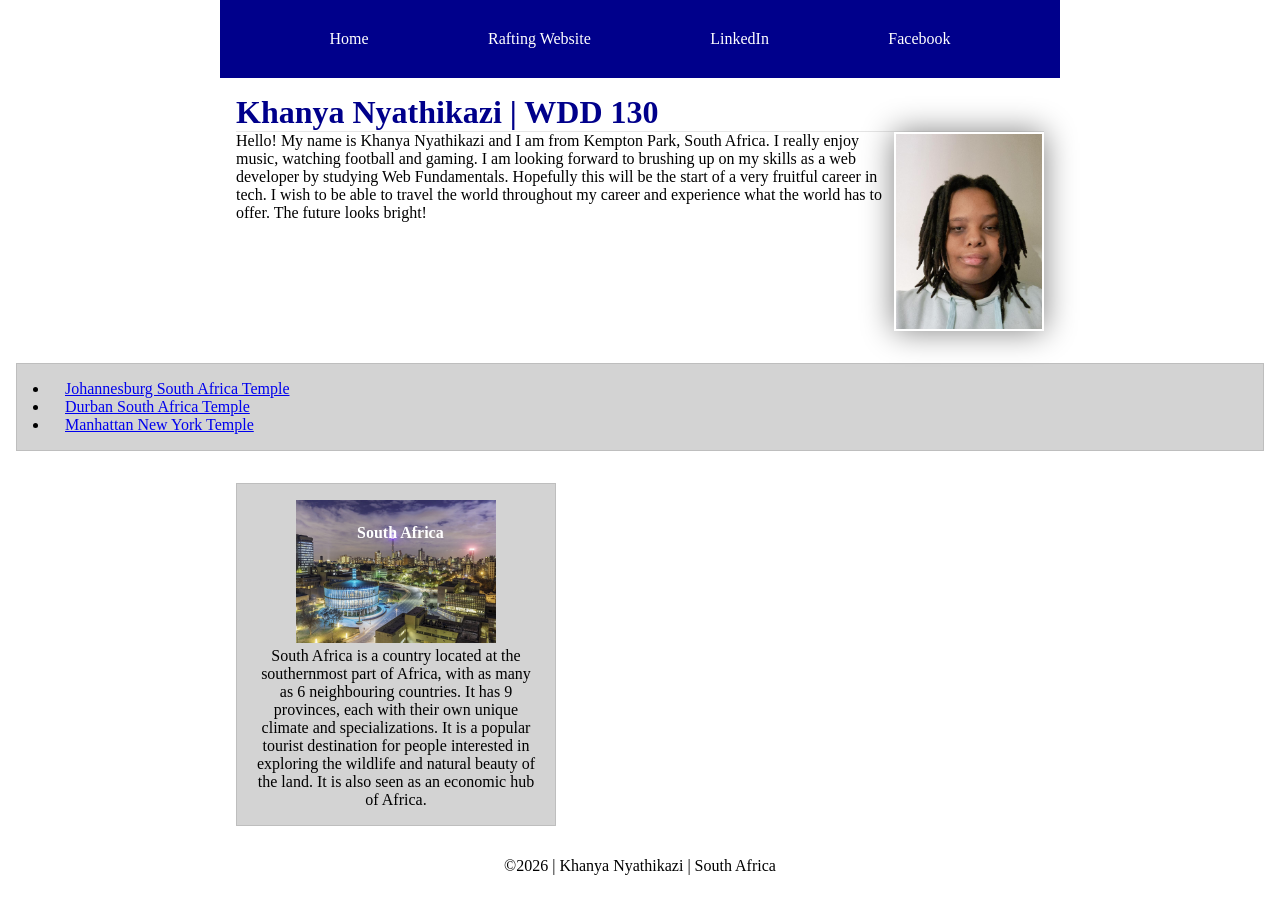
<file: index.html>
<!DOCTYPE html>
<html lang="en">

<head>
    <meta charset="UTF-8">
    <meta name="viewport" content="width=device-width, initial-scale=1.0">
    <meta name="description"
      content="Home page of Khanya Nyathikazi, a BYU student who is taking WDD130.">
    <meta name="author" content="Khanya Nyathikazi">
    <link rel="stylesheet" href="styles/styles.css">
    <title>Khanya Nyathikazi | WDD 130</title>
</head>

<body>
    <header>
        <nav>
            <a href="#">Home</a>
            <a href="wwr/">Rafting Website</a>
            <a href="https://www.linkedin.com/in/khanya-nyathikazi-5801b12a1/">LinkedIn</a>
            <a href="https://facebook.com">Facebook</a>
        </nav>
    </header>
    <div class="grid">
        <main>
            <h1>Khanya Nyathikazi | WDD 130</h1>
            <img src="images/profile.jpg" alt="Khanya Nyathikazi" width="200">
            <p>
                Hello! My name is Khanya Nyathikazi and I am from Kempton Park, South Africa. I
                really
                enjoy music, watching football and gaming. I am looking forward to brushing up on my
                skills as a web developer by studying Web Fundamentals. Hopefully this will be the
                start
                of a very fruitful career in tech. I wish to be able to travel the world throughout
                my
                career and experience what the world has to offer. The future looks bright!
            </p>
        </main>
    </div>
    <ul class="box">
        <li><a href="https://churchofjesuschristtemples.org/johannesburg-south-africa-temple/"
              target="_blank">Johannesburg South Africa Temple</a></li>
        <li><a href="https://churchofjesuschristtemples.org/durban-south-africa-temple/"
              target="_blank">Durban South Africa Temple</a></li>
        <li><a href="https://churchofjesuschristtemples.org/manhattan-new-york-temple/"
              target="_blank">Manhattan New York Temple</a></li>
    </ul>
    <div class="grid">
        <aside class="box">
            <h2>South Africa</h2>
            <img src="images/johannesburg-south-africa.jpg"
              alt="Skyline of Johannesburg, South Africa">
            <p>
                South Africa is a country located at the southernmost part of Africa, with as many
                as 6
                neighbouring countries. It has 9 provinces, each with their own unique climate and
                specializations. It is a popular tourist destination for people interested in
                exploring
                the wildlife and natural beauty of the land. It is also seen as an economic hub of
                Africa.
            </p>
        </aside>
    </div>
    <footer>
        <p>&copy;2026 | Khanya Nyathikazi | South Africa</p>
    </footer>
</body>

</html>
</file>
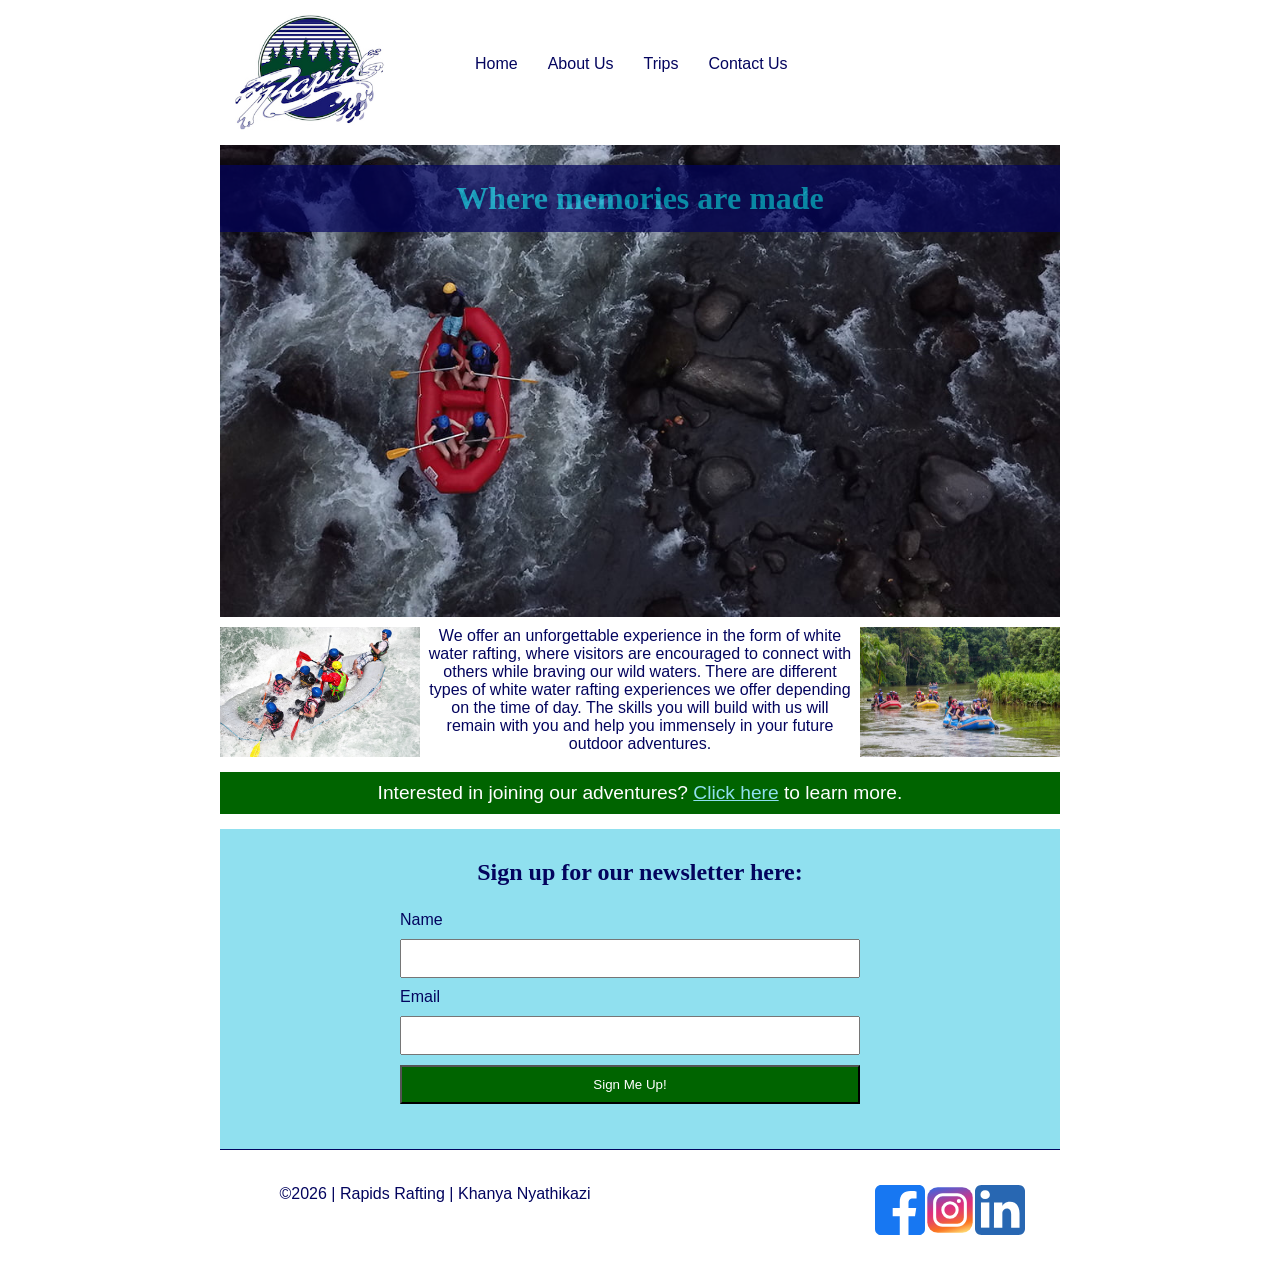
<file: wwr/index.html>
<!DOCTYPE html>
<html lang="en">

<head>
    <meta charset="UTF-8">
    <meta name="viewport" content="width=device-width, initial-scale=1.0">
    <meta name="description"
      content="Home page of a white water rafting company. It is a family owned business situated in South Africa.">
    <meta name="author" content="Khanya Nyathikazi">
    <link rel="stylesheet" href="styles/rafting.css">
    <title>Home - Rapids Rafting</title>
</head>

<body>
    <header>
        <img src="images/z-rapids-trees.jpg" alt="Rafting company logo">
        <nav class="navigation">
            <a href="index.html">Home</a>
            <a href="about.html">About Us</a>
            <a href="trips.html">Trips</a>
            <a href="contact.html">Contact Us</a>
        </nav>
    </header>
    <main>
        <div class="hero">
            <img src="images/hero.jpg" alt="Peolple rafting">
            <h1>Where memories are made</h1>
        </div>
        <div class="offerings">
            <img src="images/rafting42_600.jpg" alt="White water rafting">
            <p>
                We offer an unforgettable experience in the form of white water rafting,
                where visitors are encouraged to connect with others while braving our wild
                waters. There are different types of white water rafting experiences we
                offer depending on the time of day. The skills you will build with us will
                remain with you and help you immensely in your future outdoor adventures.
            </p>
            <img src="images/rafting15_1024.jpg" alt="People rafting through calm waters">
        </div>
        <div class="link">
            <p>
                Interested in joining our adventures? <a href="trips.html">Click here</a> to learn
                more.
            </p>
        </div>
        <div class="newsletter-form">
            <h2 class="subheading">Sign up for our newsletter here:</h2>
            <form action="#">
                <label for="name">Name</label>
                <input type="text" name="name" id="name">
                <label for="email">Email</label>
                <input type="email" name="email" id="email">
                <button type="submit">Sign Me Up!</button>
            </form>
        </div>
    </main>
    <footer>
        <p>
            &copy;2026 | Rapids Rafting | Khanya Nyathikazi
        </p>
        <nav class="socialmedia">
            <a href="https://facebook.com">
                <img src="images/facebook-square.svg" alt="Facebook icon">
            </a>
            <a href="https://instagram.com">
                <img src="images/instagram-square.svg" alt="Instagram icon">
            </a>
            <a href="https://linkedin.com">
                <img src="images/linkedin-square.svg" alt="LinkedIn icon">
            </a>
        </nav>
    </footer>
</body>

</html>
</file>
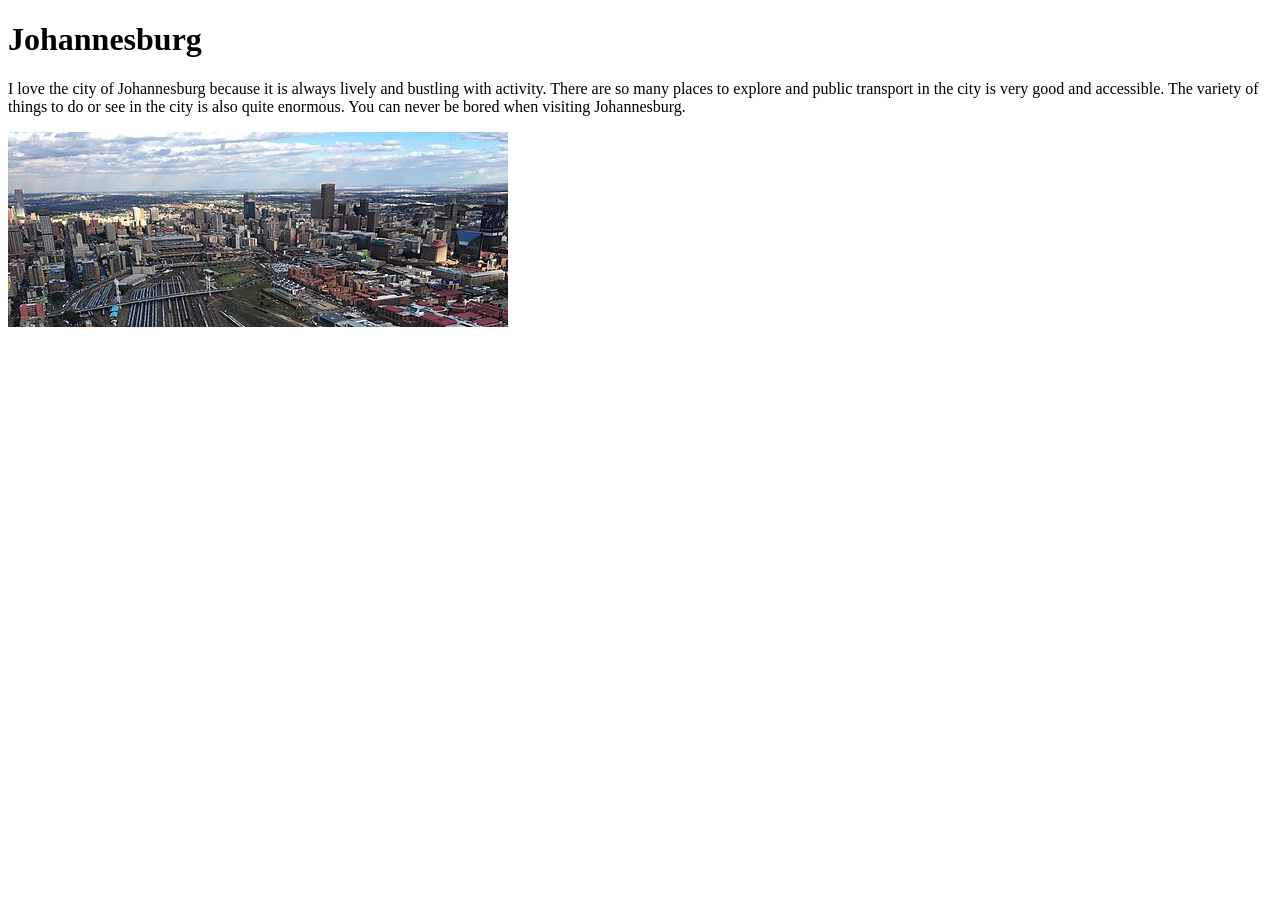
<file: week01/favorite-city.html>
<!DOCTYPE html>
<html lang="en">

<head>
    <meta charset="UTF-8">
    <meta name="viewport" content="width=device-width, initial-scale=1.0">
    <title>wdd130 | Favorite City</title>
</head>

<body>
    <h1>
        Johannesburg
    </h1>
    <p>
        I love the city of Johannesburg because it is always lively and bustling with activity.
        There are so many places to explore
        and public transport in the city is very good and accessible. The variety of things to do or
        see in the city is also quite
        enormous. You can never be bored when visiting Johannesburg.
    </p>
    <p>

    </p>
    <img src="images/johannesburg.jpg" alt="Johannesburg">
</body>

</html>
</file>
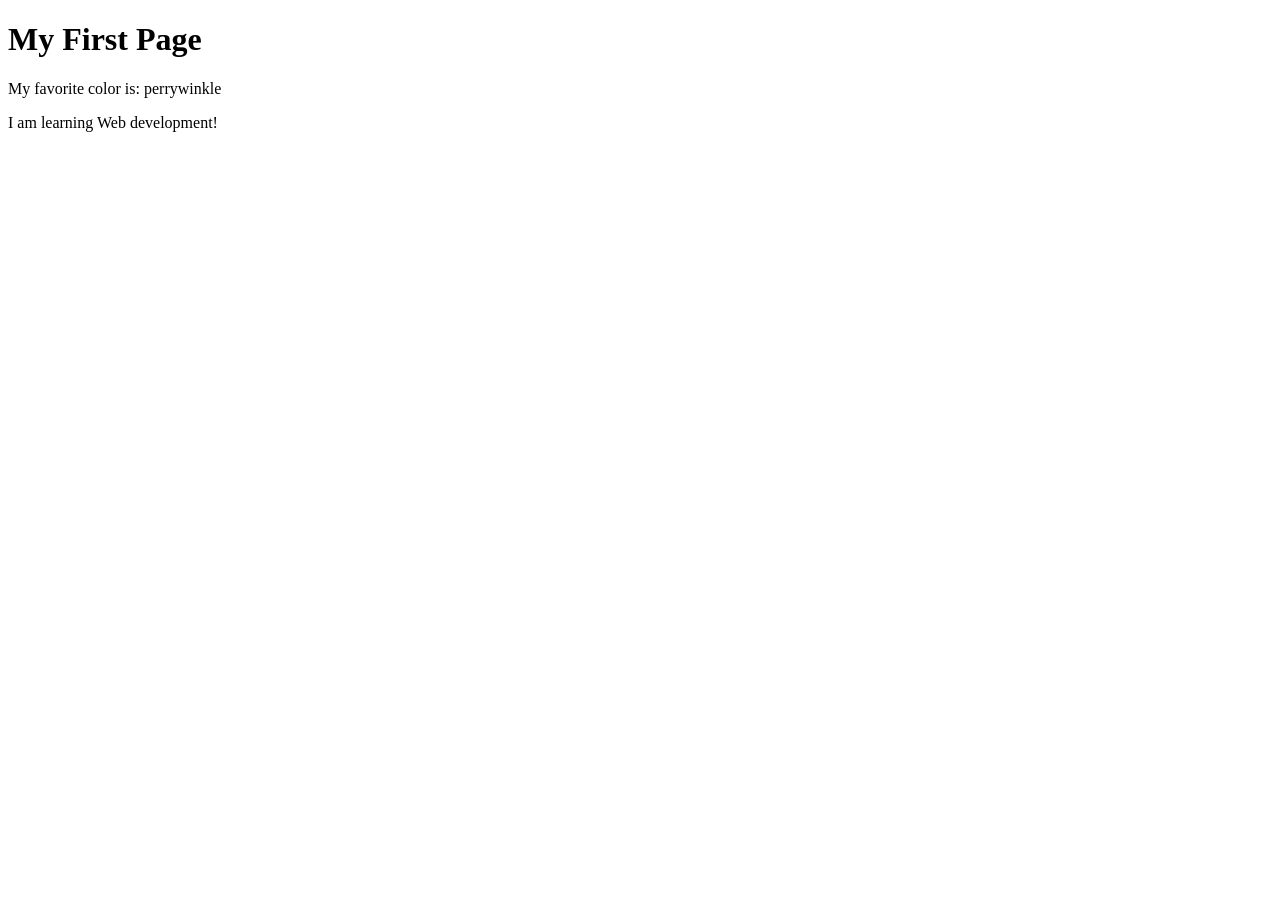
<file: week01/first-page.html>
<!DOCTYPE html>
<html lang="en">

<head>
    <meta charset="UTF-8">
    <meta name="viewport" content="width=device-width, initial-scale=1.0">
    <title>My First Page</title>
</head>

<body>
    <h1>My First Page</h1>
    <p>My favorite color is: perrywinkle</p>
    <p>I am learning Web development!</p>
</body>

</html>
</file>
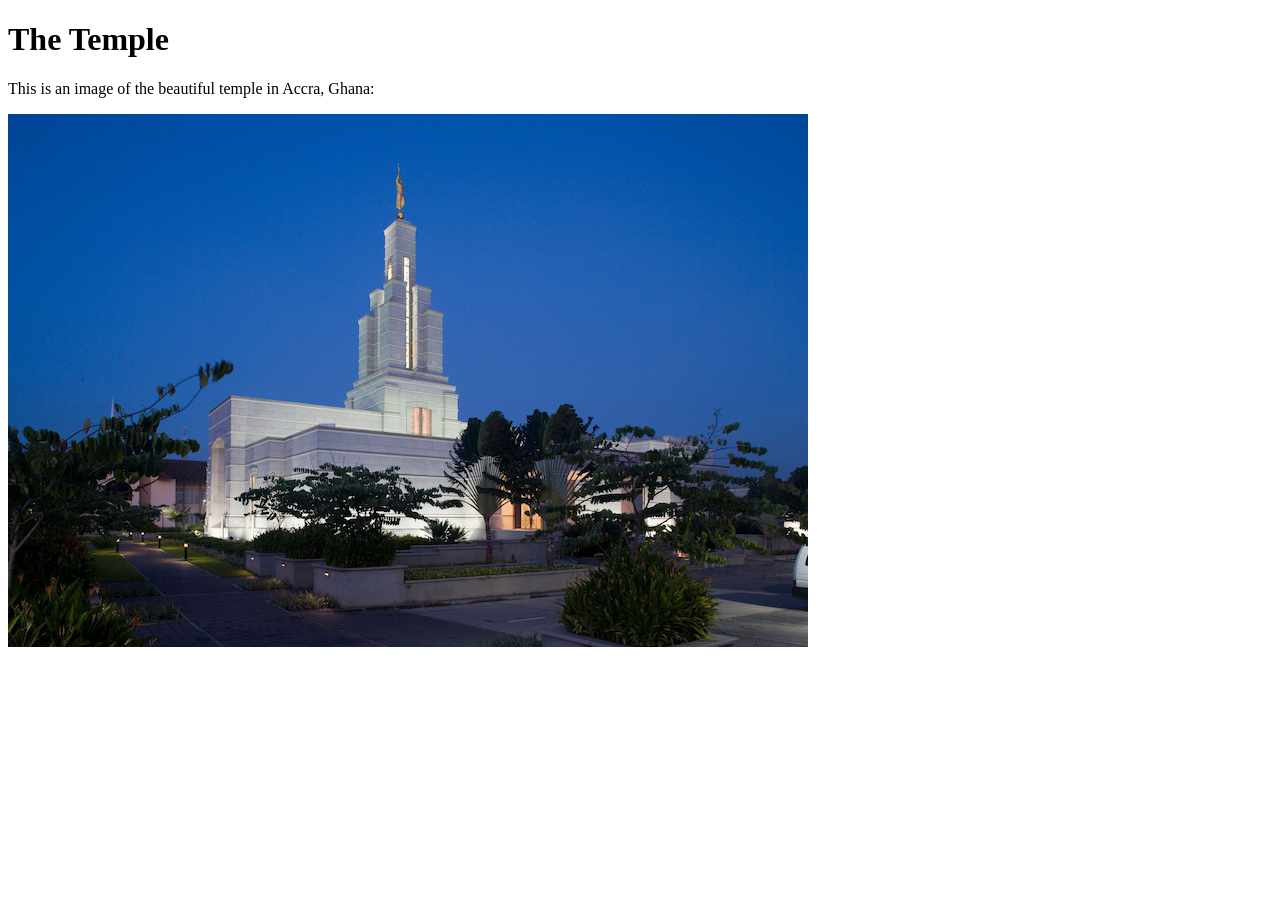
<file: week01/images-solution.html>
<!DOCTYPE html>
<html lang="en">
<head>
    <meta charset="UTF-8">
    <meta name="viewport" content="width=device-width, initial-scale=1.0">
    <title>Temple Image</title>
</head>
<body>
    <h1>The Temple</h1>
    <p>This is an image of the beautiful temple in Accra, Ghana:</p>
    <img src="images/temple-small.jpg" alt="The Accra Ghana Temple">
    
</body>
</html>
</file>
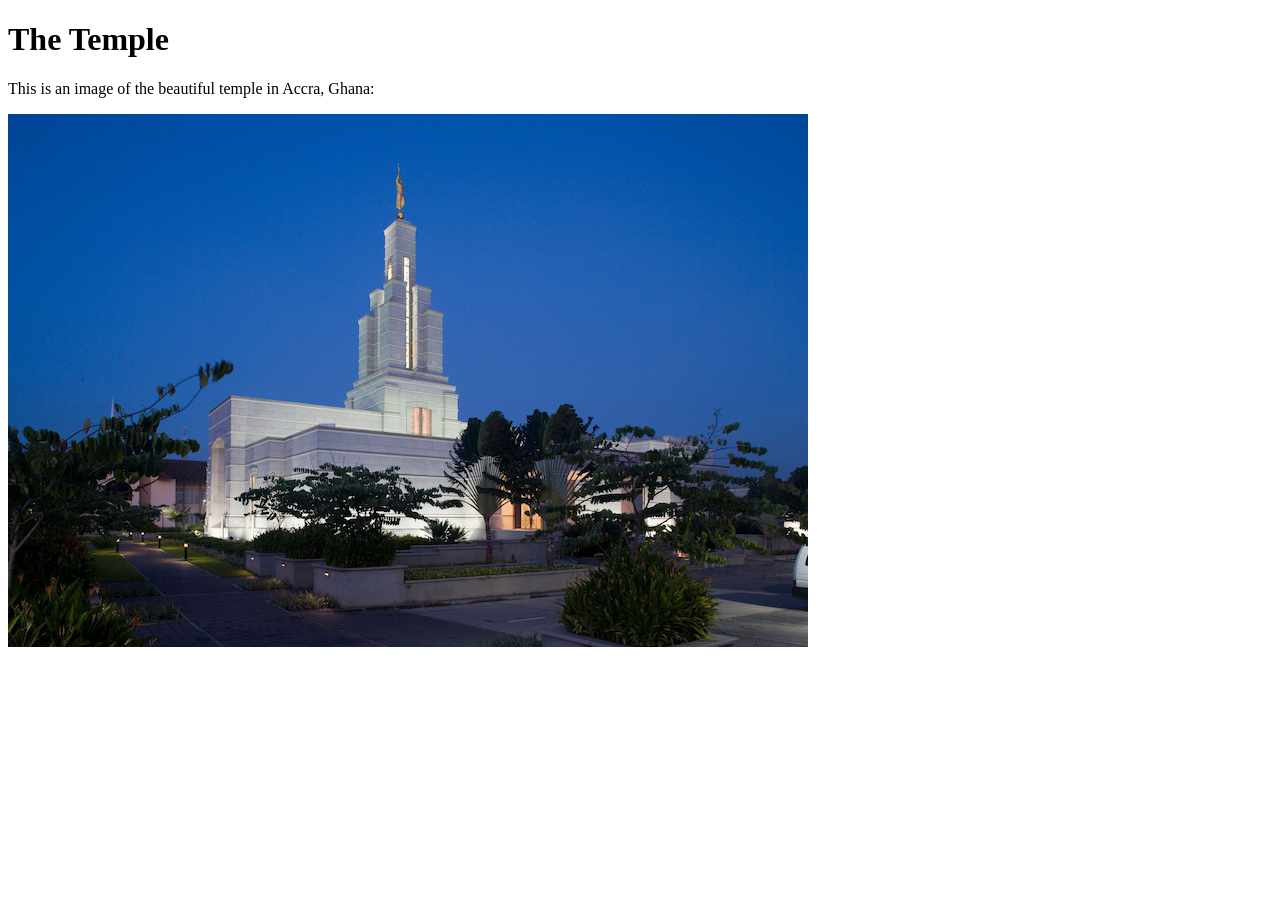
<file: week01/images.html>
<!DOCTYPE html>
<html lang="en">

<head>
    <meta charset="UTF-8">
    <meta name="viewport" content="width=device-width, initial-scale=1.0">
    <title>Temple Image</title>
</head>

<body>
    <h1>The Temple</h1>
    <p>This is an image of the beautiful temple in Accra, Ghana:</p>
    <img src="images/temple-small.jpg" alt="The Accra Ghana Temple">

</body>

</html>
</file>
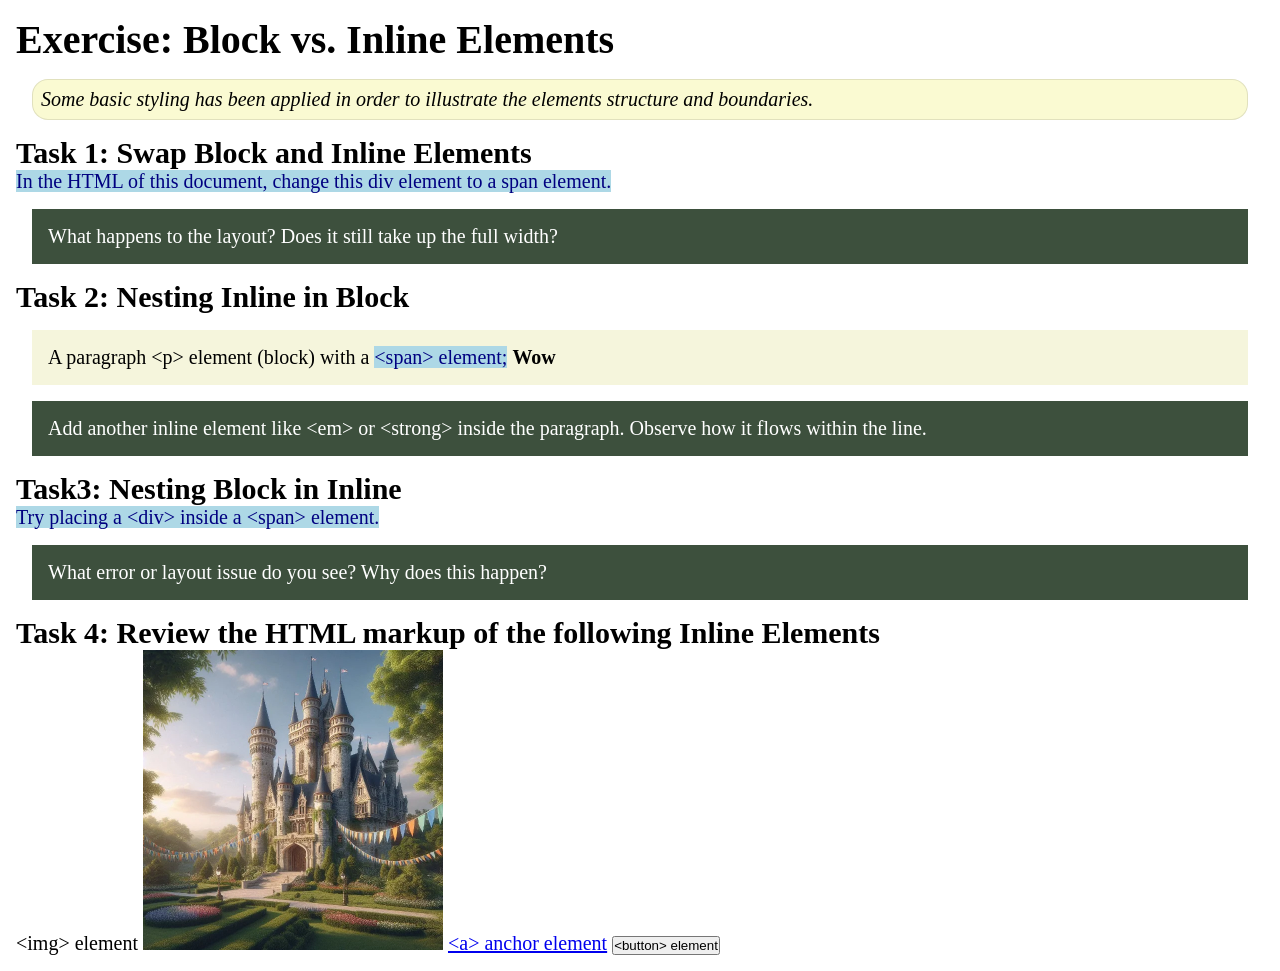
<file: week02/block-vs-inline.html>
<!DOCTYPE html>
<html lang="en">

<head>
    <meta charset="UTF-8">
    <meta name="viewport" content="width=device-width, initial-scale=1.0">
    <title>Exercise: Block vs. Inline Elements</title>
    <link rel="stylesheet" href="styles/block-vs-inline.css">
</head>

<body>
    <main>
        <h1>Exercise: Block vs. Inline Elements</h1>
        <p class="note">Some basic styling has been applied in order to illustrate the elements
            structure and
            boundaries.</p>

        <h2>Task 1: Swap Block and Inline Elements</h2>
        <span>In the HTML of this document, change this div element to a span element.</span>

        <p class="question">What happens to the layout? Does it still take up the full width?</p>

        <h2>Task 2: Nesting Inline in Block</h2>
        <p>A paragraph &lt;p&gt; element (block) with a <span>&lt;span&gt; element;</span>
            <strong>Wow</strong></p>
        <p class="question">Add another inline element like &lt;em&gt; or &lt;strong&gt; inside the
            paragraph. Observe
            how it flows within the line.</p>

        <h2>Task3: Nesting Block in Inline</h2>
        <span>Try placing a &lt;div&gt; inside a &lt;span&gt; element.</span>
        <p class="question">What error or layout issue do you see? Why does this happen?</p>


        <h2>Task 4: Review the HTML markup of the following Inline Elements</h2>
        &lt;img&gt; element
        <img src="images/castle.webp" alt="placeholder image (images are inline)" width="300"
          height="300">
        <a href="https://churchofjesuschrist.org">&lt;a&gt; anchor element</a>
        <button type="button">&lt;button&gt; element</button>
    </main>
</body>

</html>
</file>
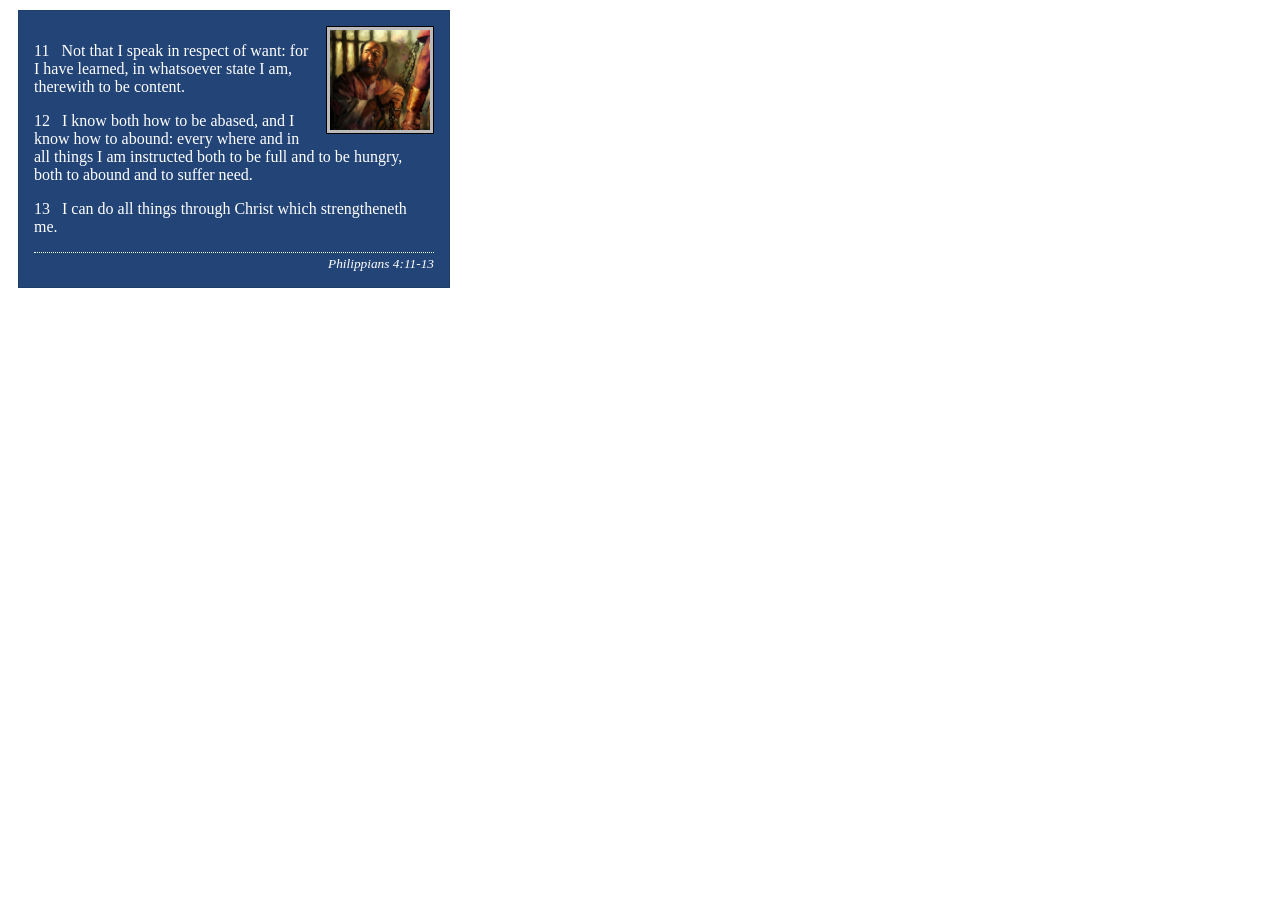
<file: week02/box-model-solution.html>
<!DOCTYPE html>
<html lang="en">
<head>
    <meta charset="UTF-8">
    <meta name="viewport" content="width=device-width, initial-scale=1.0">
    <title>Box Model Activity</title>
    <link rel="stylesheet" href="styles/box-model-solution.css">
</head>
<body>
    <main>
        <div class="callout">
            <img src="images/apostle-paul-imprisoned.webp" alt="Paul the Apostle - Imprisoned in Rome" width="200" height="200">
            <blockquote>
                <p>11 &nbsp; Not that I speak in respect of want: for I have learned, in whatsoever state I am, therewith to be content.</p>
                <p>12 &nbsp; I know both how to be abased, and I know how to abound: every where and in all things I am instructed both to be full and to be hungry, both to abound and to suffer need.</p>
                <p>13 &nbsp; I can do all things through Christ which strengtheneth me.</p>
            </blockquote>
            <cite>Philippians 4:11-13</cite>
        </div>
    </main>
</body>
</html>
</file>
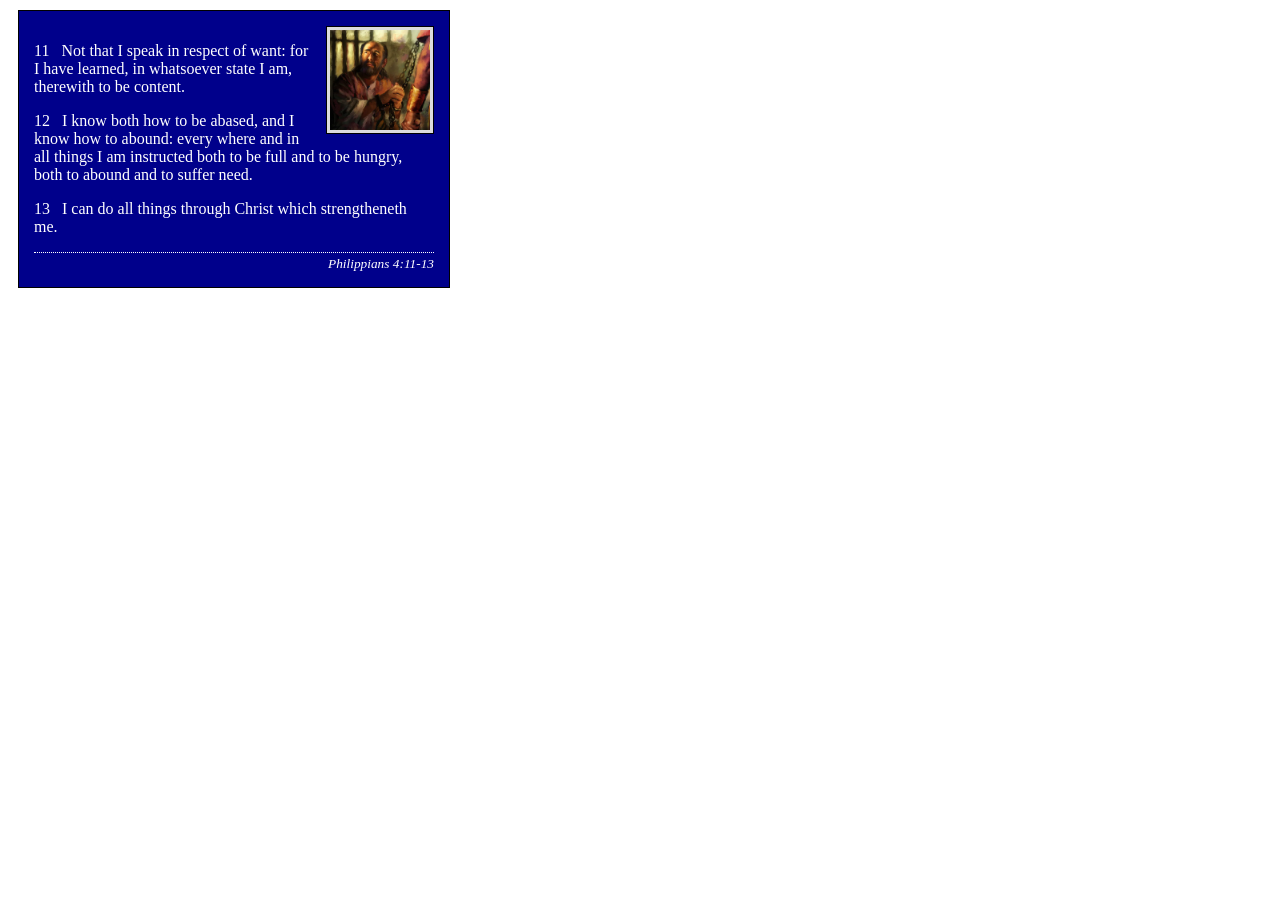
<file: week02/box-model.html>
<!DOCTYPE html>
<html lang="en">

<head>
    <meta charset="UTF-8">
    <meta name="viewport" content="width=device-width, initial-scale=1.0">
    <link rel="stylesheet" href="styles/box-model.css">
    <title>Box Model Activity</title>
</head>

<body>
    <main>
        <div class="callout">
            <img src="images/apostle-paul-imprisoned.webp"
              alt="Paul the Apostle - Imprisoned in Rome" width="200" height="200">
            <blockquote>
                <p>11 &nbsp; Not that I speak in respect of want: for I have learned, in whatsoever
                    state I am, therewith to be content.</p>
                <p>12 &nbsp; I know both how to be abased, and I know how to abound: every where and
                    in all things I am instructed both to be full and to be hungry, both to abound
                    and to suffer need.</p>
                <p>13 &nbsp; I can do all things through Christ which strengtheneth me.</p>
            </blockquote>
            <cite>Philippians 4:11-13</cite>
        </div>
    </main>
</body>

</html>
</file>
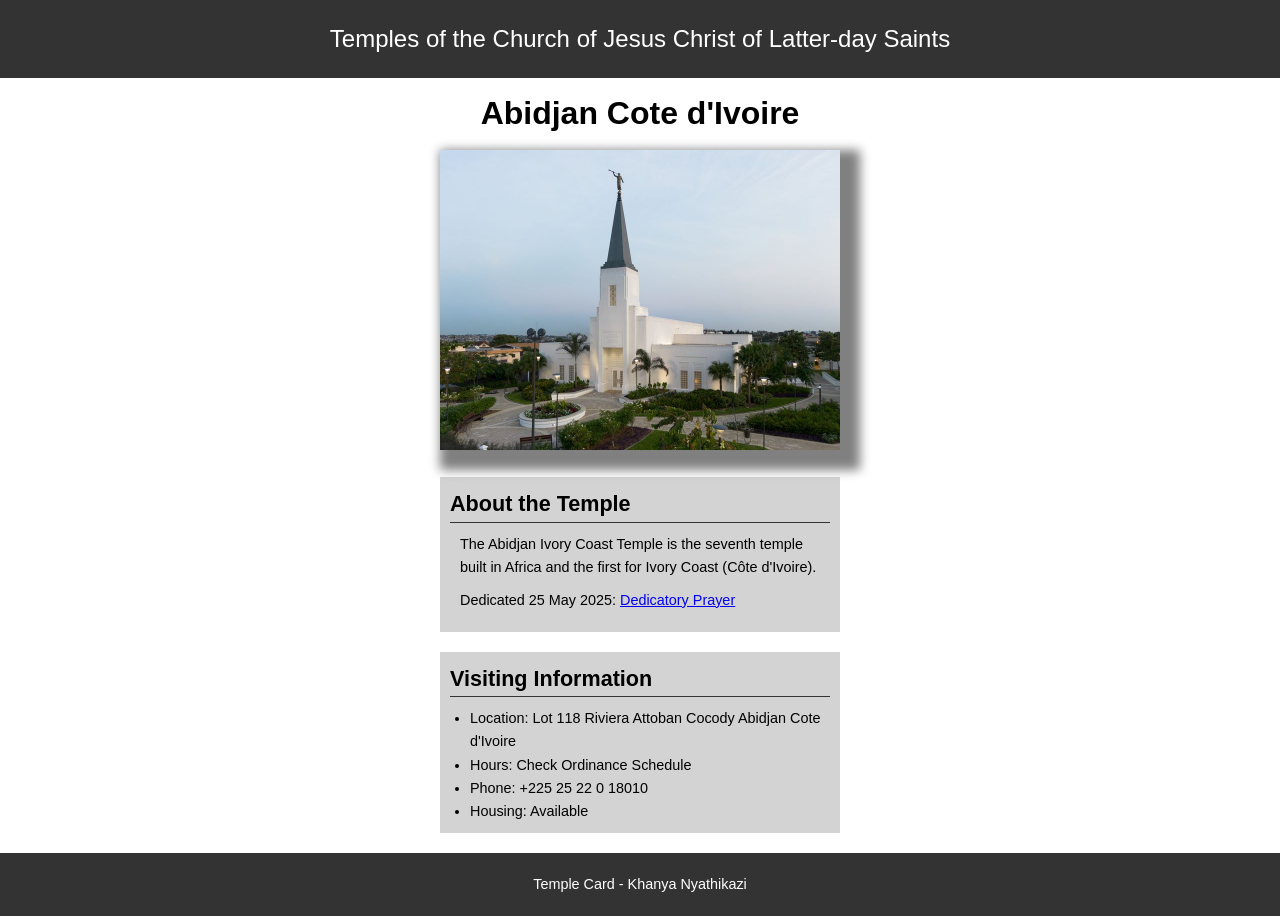
<file: week02/temple.html>
<!DOCTYPE html>
<html lang="en">

<head>
    <meta charset="UTF-8">
    <meta name="viewport" content="width=device-width, initial-scale=1.0">
    <link rel="stylesheet" href="styles/temple.css">
    <title>Temple Card - Abidjan Cote d'Ivoire</title>
</head>

<body>
    <header>
        <p>Temples of the Church of Jesus Christ of Latter-day Saints</p>
    </header>
    <main>
        <h1>Abidjan Cote d'Ivoire</h1>
        <picture>
            <img src="images/abidjan-ivory-coast.jpeg" alt="Abidjan Cote d'Ivoire Temple">
        </picture>
        <section>
            <h2>About the Temple</h2>
            <p>The Abidjan Ivory Coast Temple is the seventh temple built in Africa and the first
                for Ivory Coast (Côte
                d'Ivoire).</p>
            <p>Dedicated 25 May 2025: <a
                  href="https://www.churchofjesuschrist.org/temples/dedicatory-prayer/abidjan-ivory-coast-temple/2025-05-25?lang=eng"
                  target="_blank" rel="noopener noreferrer">Dedicatory Prayer</a></p>
        </section>
        <section>
            <h2>Visiting Information</h2>
            <ul>
                <li>Location: Lot 118 Riviera Attoban Cocody Abidjan Cote d'Ivoire</li>
                <li>Hours: Check Ordinance Schedule</li>
                <li>Phone: +225 25 22 0 18010</li>
                <li>Housing: Available</li>
            </ul>
        </section>
    </main>
    <footer>
        <p>Temple Card - Khanya Nyathikazi</p>
    </footer>
</body>

</html>
</file>
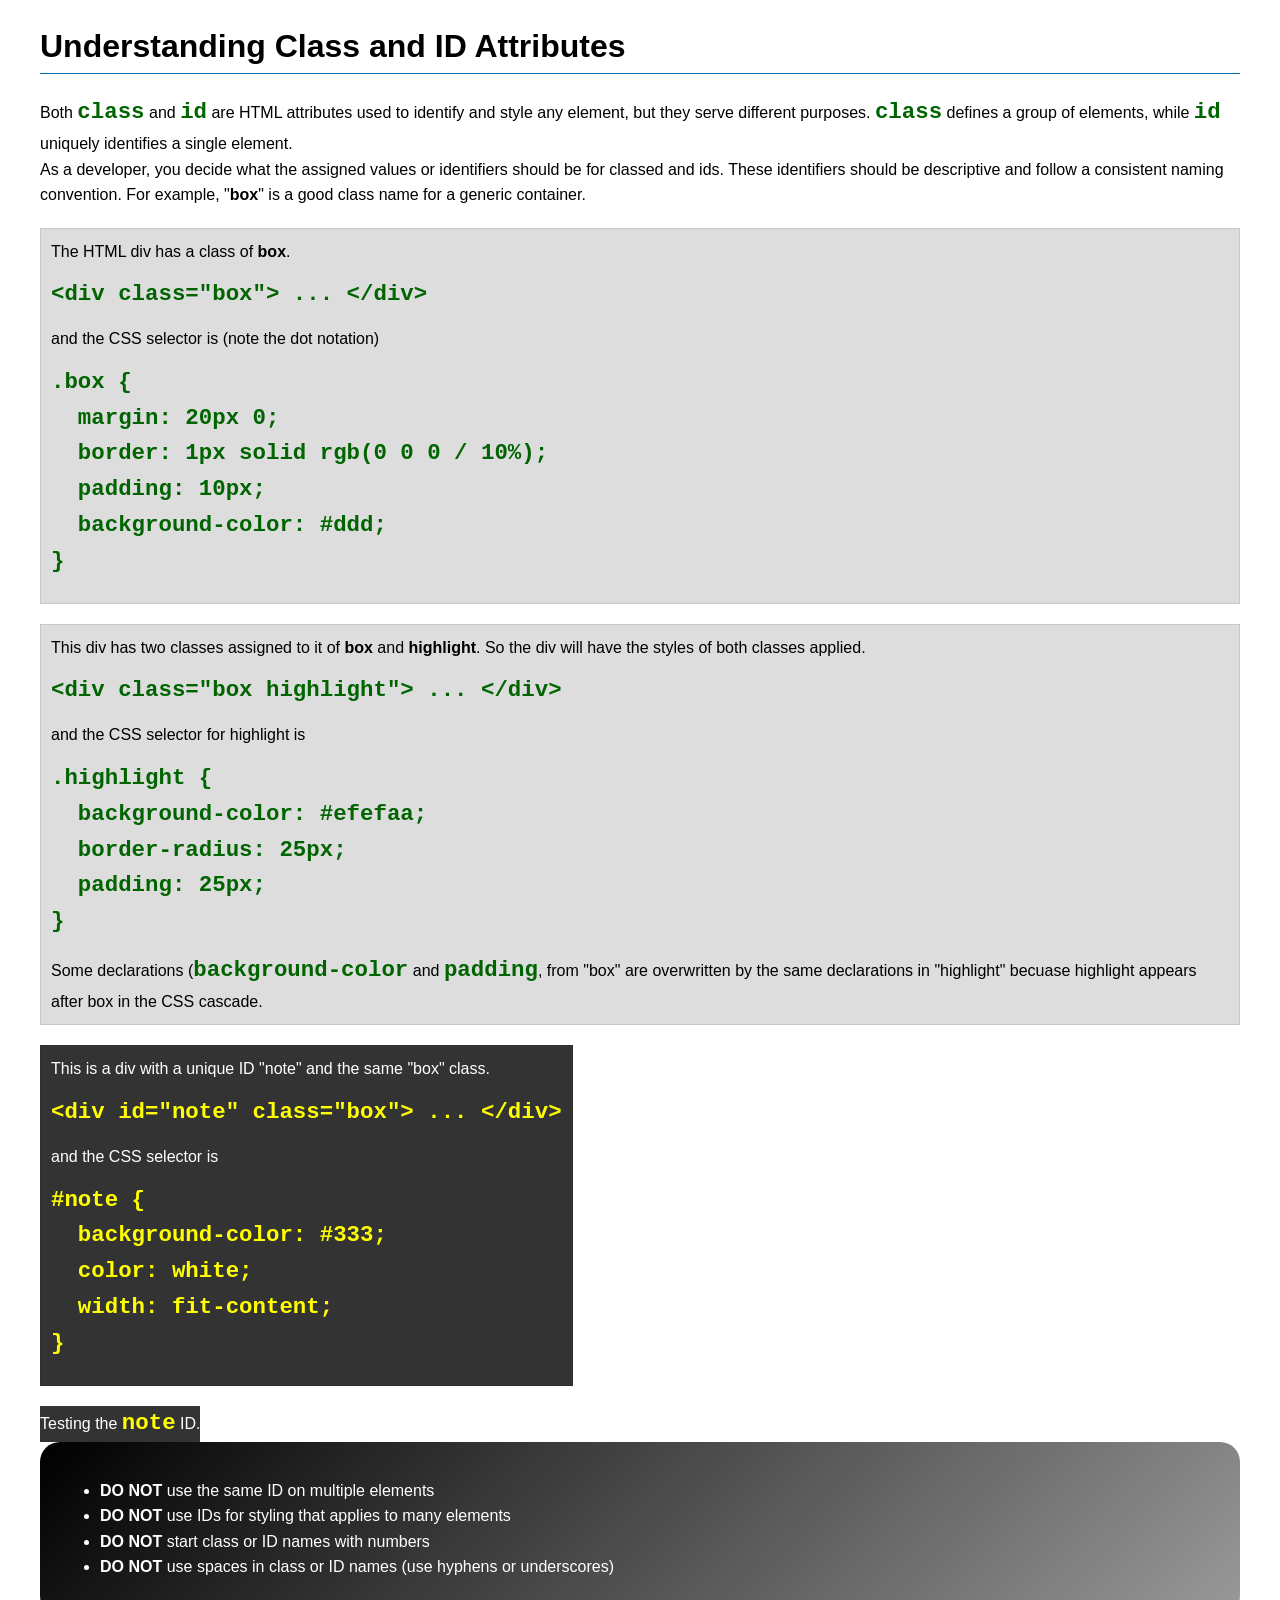
<file: week03/class-and-id.html>
<!DOCTYPE html>
<html lang="en">

<head>
    <meta charset="UTF-8">
    <meta name="viewport" content="width=device-width, initial-scale=1.0">
    <title>Class vs ID Attributes</title>
    <link rel="stylesheet" href="styles/class-and-id.css">
</head>

<body>
    <h1>Understanding Class and ID Attributes</h1>
    <p>Both <code>class</code> and <code>id</code> are HTML attributes used to identify and style
        any element, but they
        serve different purposes. <code>class</code> defines a group of elements, while
        <code>id</code> uniquely
        identifies a single element.</p>
    <p>As a developer, you decide what the assigned values or identifiers should be for classed and
        ids. These
        identifiers should be
        descriptive and follow a consistent naming convention. For example, "<strong>box</strong>"
        is a good class name
        for a generic container.</p>
    <div class="box">
        <p>The HTML div has a class of <strong>box</strong>.</p>
        <pre><code class="html">&lt;div class="box"&gt; ... &lt;/div&gt;</code></pre>
        and the CSS selector is (note the dot notation)
        <pre><code class="css">.box {
  margin: 20px 0;
  border: 1px solid rgb(0 0 0 / 10%);
  padding: 10px;
  background-color: #ddd; 
}</code></pre>
    </div>

    <div class="box">
        <p>This div has two classes assigned to it of <strong>box</strong> and
            <strong>highlight</strong>. So the div
            will have the styles of both classes applied.</p>
        <pre><code class="html">&lt;div class="box highlight"&gt; ... &lt;/div&gt;</code></pre>
        and the CSS selector for highlight is
        <pre><code class="css">.highlight {
  background-color: #efefaa;
  border-radius: 25px;
  padding: 25px;
}</code></pre>
        <p>Some declarations (<code>background-color</code> and <code>padding</code>, from "box" are
            overwritten by the same declarations in "highlight" becuase highlight appears after box
            in the CSS cascade.</p>
    </div>

    <div id="note" class="box">
        <p>This is a div with a unique ID "note" and the same "box" class.</p>
        <pre><code class="html">&lt;div id="note" class="box"&gt; ... &lt;/div&gt;</code></pre>
        and the CSS selector is
        <pre><code class="css">#note {
  background-color: #333;
  color: white;
  width: fit-content;
}</code></pre>
    </div>

    <div id="note">
        <p>Testing the <code>note</code> ID.</p>
    </div>

    <section id="best-practice">
        <ul>
            <li><strong>DO NOT</strong> use the same ID on multiple elements</li>
            <li><strong>DO NOT</strong> use IDs for styling that applies to many elements</li>
            <li><strong>DO NOT</strong> start class or ID names with numbers</li>
            <li><strong>DO NOT</strong> use spaces in class or ID names (use hyphens or underscores)
            </li>
        </ul>
    </section>


</body>

</html>
</file>
<file: styles/styles.css>
:root {
    --default-color: darkblue;
    --border: lpx solid black;
    --default-border: 1px solid rgb(0 0 0 / 10%);
    --default-padding: 1rem;
    --default-margin: 1rem;
}

* {
    margin: 0;
    padding: 0;
    box-sizing: border-box;
}

main {
    grid-column: 2/3;
    margin: 1rem;
}

nav {
    background-color: var(--default-color);
    padding: 10px;
    display: flex;
    justify-content: space-evenly;
    align-items: center;
}

nav a {
    color: white;
    display: block;
    padding: 20px;
    text-decoration: none;
}

h1 {
    color: var(--default-color);
    border-bottom: var(--default-border);
}

main img {
    width: 150px;
    height: auto;
    border: var(--border);
    padding: 2px;
    box-shadow: 0 0 30px gray;
    float: right;
}

aside {
    position: relative;
    width: 20rem;
    text-align: center;
    grid-row: 1/3;
    grid-column: 1/3;
}

aside img {
    width: 200px;
    height: auto;
}

aside h2 {
    position: absolute;
    top: 40px;
    left: 120px;
    color: white;
    font-size: medium;
}

header,
footer,
.grid {
    max-width: 840px;
    margin: 0 auto;
}

footer {
    margin-top: 15px;
    border-top: var(--border);
    text-align: center;
}

li {
    padding-left: var(--default-padding);
    margin-left: var(--default-margin);
}

/* Class Selectors */

.box {
    margin: var(--default-margin);
    border: var(--default-border);
    padding: var(--default-padding);
    background-color: lightgrey;
    color: black;
}

.grid {
    display: grid;
    align-items: center;
}
</file>
<file: wwr/styles/rafting.css>
:root {
    --first-color: #03045e;
    --second-color: #00b4d8;
    --third-color: #90e0ef;
    --fourth-color: darkgreen;
    --heading-font: "Times New Roman", "Georgia", serif;
    --body-font: Arial, Helvetica, sans-serif;
}

* {
    margin: 0;
    padding: 0;
    box-sizing: border-box;
}

body {
    font-family: var(--body-font);
    color: var(--first-color);
}

header,
main,
footer {
    width: 840px;
    margin: 0 auto;
}

header {
    padding: 15px;
    display: grid;
    grid-template-columns: 200px 1fr;
    align-content: center;
    justify-content: space-around;
}

header img {
    width: 150px;
}

h1,
h2,
h3 {
    font-family: var(--heading-font);
    text-align: center;
}

h1 {
    position: absolute;
    top: 20px;
    width: 100%;
    padding: 15px;
    opacity: 0.7;
    background-color: var(--first-color);
    color: var(--second-color);
}

h2 {
    background-color: var(--fourth-color);
    color: var(--third-color);
    width: 100%;
    padding: 15px;
}

h3 {
    color: var(--fourth-color);
}

nav,
p,
section,
article {
    margin: 15px;
    padding: 10px;
}

img {
    height: auto;
}

figure img {
    width: 150px;
}

form {
    padding: 0 10px 10px 0;
    margin: 1rem;
}

label {
    padding: 10px 5px;
    margin: 5px;
}

input[type="text"],
input[type="email"],
textarea,
fieldset,
button[type="submit"] {
    width: 460px;
    padding: 10px;
    margin: 5px auto;
}

input[type="checkbox"] {
    width: 20px;
    height: 20px;
}

fieldset {
    display: flex;
    flex-direction: row;
}

textarea {
    min-height: 80px;
    resize: none;
}

fieldset label {
    font-size: smaller;
}

button[type="submit"] {
    background-color: var(--fourth-color);
    color: white;
}

button[type="submit"]:hover {
    background-color: var(--first-color);
}

table {
    border: 2px solid var(--first-color);
    border-collapse: collapse;
    margin: 1rem auto;
}

thead tr {
    background-color: var(--third-color);
    font-weight: bolder;
}

th,
td {
    border: 1px solid var(--first-color);
    padding: 1rem;
}

footer {
    border-top: 1px solid var(--first-color);
    padding: 10px;
    display: grid;
    grid-template-columns: 1fr 1fr;
    justify-content: space-around;
}

footer p,
.offerings p {
    text-align: center;
}

.socialmedia {
    display: flex;
    justify-content: right;
}

.socialmedia a {
    text-decoration: none;
    flex-wrap: wrap;
}

.socialmedia img {
    width: 50px;
}

.hero {
    position: relative;
}

.hero article {
    position: absolute;
    top: 280px;
    background-color: var(--fourth-color);
    color: var(--third-color);
}

.hero img {
    display: block;
    width: 100%;
    opacity: 1;
}

.hero article img {
    float: right;
    width: 150px;
}

.navigation {
    display: flex;
    list-style: none;
}

.navigation li {
    flex: auto;
}

.navigation a {
    text-decoration: none;
    padding: 15px;
    color: var(--first-color);
}

.navigation a:hover {
    text-decoration: underline;
}

.history,
.contact-info {
    display: flex;
    align-items: center;
}

.history img {
    flex: auto;
    padding: 10px;
    width: 150px;
}

.adventure {
    display: flex;
    flex-wrap: wrap;
    align-items: center;
}

.adventure figure,
.employees figure {
    padding-top: 10px;
    flex: auto;
}

.page-heading {
    opacity: 1;
    position: initial;
}

.contact-info {
    align-items: center;
    flex-direction: column;
    padding-top: 10px;
    padding-bottom: 20px;
}

.contact-info p {
    margin: 0;
    padding: 5px 0 0 0;
}

.map {
    float: left;
    margin: 1rem;
}

.map iframe {
    width: 320px;
    height: 420px;
}

.employees h2 {
    grid-column: 1 / -1;
}

.employees h2,
.subheading {
    background-color: rgba(0, 0, 0, 0);
    color: var(--first-color);
}

.employees {
    display: grid;
    grid-template-columns: repeat(3, 1fr);
    background-color: var(--third-color);
    border: 1px solid var(--second-color);
    padding: 1rem;
    margin: 5px;
}

.employees figure figcaption {
    font-size: smaller;
}

.employees figure img {
    width: 260px;
}

.newsletter-form {
    padding: 15px;
    background-color: var(--third-color);
}

.newsletter-form form {
    margin: 10px auto;
    width: 500px;
}

.newsletter-form input[type="text"],
.newsletter-form input[type="email"],
.newsletter-form button[type="submit"] {
    display: block;
    margin: 10px;
}

.offerings {
    display: grid;
    grid-template-columns: 200px 1fr 200px;
    margin: 10px 0;
}

.offerings img {
    width: 200px;
    height: 130px;
}

.offerings p {
    padding: 0;
    margin: 0 0.5rem;
}

.link {
    background-color: var(--fourth-color);
    color: white;
    text-align: center;
    font-size: larger;
}

.link a {
    color: var(--third-color);
}

.trips-heading {
    opacity: 1;
    position: initial;
}

.trip {
    margin: 5px;
    padding: 1rem;
    display: grid;
    grid-template-columns: 200px 1fr;
    align-items: center;
}

.trip img {
    width: 200px;
}

.row-heading {
    font-weight: bold;
}
</file>
<file: week02/styles/block-vs-inline.css>
* {
    margin: 0;
    padding: 0;
}

body {
    font-size: 20px;
    margin: 1rem;
}

p,
div {
    background-color: beige;
    margin: 1rem;
    padding: 1rem;
}

span {
    color: navy;
    background-color: lightblue;
}

code {
    margin: 0;
    padding: 0;
    color: green;
    font-size: 1.2rem;
}

.note {
    font-style: italic;
    background-color: lightgoldenrodyellow;
    border-radius: 1rem;
    border: 1px solid rgb(0 0 0 / 10%);
    margin: 1rem;
    padding: .5rem;
}

.question {
    background-color: #3d503d;
    color: #fff;
}
</file>
<file: week02/styles/box-model-solution.css>
.callout {
    max-width: 400px;
    margin: 10px;
    border: 1px solid rgba(0, 0, 0, .1);
    padding: 15px;
    background-color: #247;
    color: #fff;
}

.callout img {
    float: right;
    margin: 0 0 10px 15px;
    border: 1px solid #000;
    padding: 3px;
    background-color: #bbb;
    width: 100px;
    height: auto;

}

blockquote {
    margin: 0;
}

cite {
    display: block;
    border-top: 1px dotted #fff;
    padding-top: 3px;
    text-align: right;
    font-size: smaller;
}
</file>
<file: week02/styles/box-model.css>
.callout {
    max-width: 400px;
    margin: 10px;
    border: 1px solid black;
    padding: 15px;
    background-color: darkblue;
    color: white;
}

.callout img {
    float: right;
    margin: 0 0 10px 15px;
    border: 1px solid black;
    padding: 3px;
    background-color: gainsboro;
    width: 100px;
    height: auto;
}

blockquote {
    margin: 0;
}

cite {
    display: block;
    border-top: 1px dotted white;
    padding-top: 3px;
    text-align: right;
    font-size: smaller;
}
</file>
<file: week02/styles/temple.css>
* {
    margin: 0;
    padding: 0;
}

header,
footer {
    background-color: #333333;
    color: white;
    padding: 10px;
    text-align: center;
    font-size: 1.5rem;
}

body {
    font-family: Arial, Helvetica, sans-serif;
    line-height: 1.6;
}

main {
    width: 400px;
    margin: 0 auto;
}

h1 {
    margin: 10px;
    text-align: center;
}

h2 {
    border-bottom: 1px solid #333333;
}

img {
    width: 100%;
    height: auto;
    box-shadow: 10px 10px 10px 10px gray;
}

section {
    margin: 20px 0;
    border: 1px solid rgb(0, 0, 0 / 100);
    padding: 10px;
    background-color: lightgray;
    font-size: 90%;
}

p {
    margin: 10px;
}

ul {
    margin-left: 20px;
    margin-top: 10px;
}

footer {
    font-size: 0.9rem;
}
</file>
<file: week03/styles/class-and-id.css>
body {
    font-family: Arial, sans-serif;
    line-height: 1.6;
    margin: 0;
    padding: 0 40px;
}

h1 {
    border-bottom: 1px solid rgb(0 110 182);
    padding-bottom: 0;
}



p {
    margin: 0;
}

code {
    color: darkgreen;
    font-weight: 700;
    font-size: 1.4rem;
}

/* Class examples - can be reused */

.box {
    margin: 20px 0;
    border: 1px solid rgb(0 0 0 / 10%);
    padding: 10px;
    background-color: #ddd; /* this is shorthand for #dddddd */
}

.highlight {
    background-color: #efefaa;
    border-radius: 25px;
    padding: 25px;
}

/* ID examples - should be unique */

#note {
    background-color: #333;
    color: white;
    width: fit-content;
}

#note code {
    color: yellow;
}

#best-practice {
    background: linear-gradient(135deg, #000 0%, #999 100%);
    color: white;
    border-radius: 20px;
    padding: 20px
}
</file>
